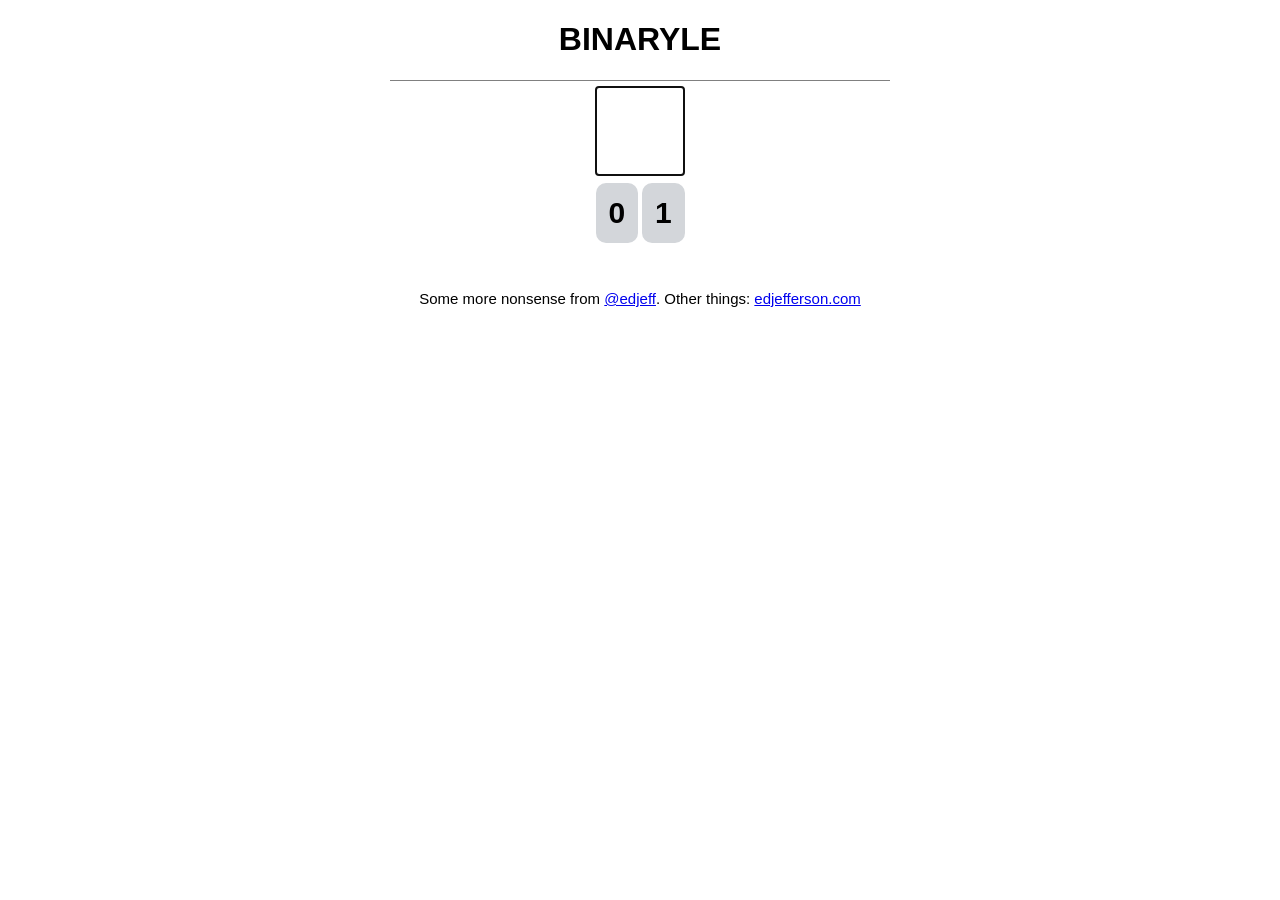
<file: binaryle/index.html>
<!DOCTYPE html>
<!-- saved from url=(0033)https://edjefferson.com/letterle/ -->
<html lang="en" class="js-focus-visible" data-js-focus-visible="">

<head>
  <meta http-equiv="Content-Type" content="text/html; charset=UTF-8">
  <link rel="icon" href="https://edjefferson.com/letterle/favicon.ico">
  <meta name="viewport" content="width=device-width,initial-scale=1">
  <meta name="theme-color" content="#000000">
  <meta name="description" content="A letter game">
  <link rel="apple-touch-icon" href="https://edjefferson.com/letterle/logo192.png">
  <link rel="manifest" href="https://edjefferson.com/letterle/manifest.json">
  <title>Binaryle</title>
  <script async="" src="./Letterle_files/analytics.js"></script>
  <script defer="defer" src="./Letterle_files/main.17fe8982.js"></script>
  <link href="./Letterle_files/main.1a91a727.css" rel="stylesheet">
  <style type="text/css">
    @font-face {
      font-weight: 400;
      font-style: normal;
      font-family: 'Circular-Loom';

      src: url('https://cdn.loom.com/assets/fonts/circular/CircularXXWeb-Book-cd7d2bcec649b1243839a15d5eb8f0a3.woff2') format('woff2');
    }

    @font-face {
      font-weight: 500;
      font-style: normal;
      font-family: 'Circular-Loom';

      src: url('https://cdn.loom.com/assets/fonts/circular/CircularXXWeb-Medium-d74eac43c78bd5852478998ce63dceb3.woff2') format('woff2');
    }

    @font-face {
      font-weight: 700;
      font-style: normal;
      font-family: 'Circular-Loom';

      src: url('https://cdn.loom.com/assets/fonts/circular/CircularXXWeb-Bold-83b8ceaf77f49c7cffa44107561909e4.woff2') format('woff2');
    }

    @font-face {
      font-weight: 900;
      font-style: normal;
      font-family: 'Circular-Loom';

      src: url('https://cdn.loom.com/assets/fonts/circular/CircularXXWeb-Black-bf067ecb8aa777ceb6df7d72226febca.woff2') format('woff2');
    }
  </style>
</head>

<body><noscript>You need to enable JavaScript to run this app.</noscript>
  <div id="root">
    <div class="App">
      <div id="container">
        <div id="topBit">
          <h1>BINARYLE</h1>
        </div>
        <div id="guesses"><input type="text" value="">
          <div class="keyboardRow">
            <div class="letter">0</div>
            <div class="letter">1</div>
          </div>
        </div>
        <div>Credit to this guy:</div>
        <div id="endbit">Some more nonsense from <a href="https://twitter.com/edjeff">@edjeff</a>. Other things: <a
            href="https://edjefferson.com/">edjefferson.com</a></div>
        <div>^i ripped him off</div>
      </div>
    </div>
  </div>
</body>
</html>
</file>
<file: binaryle/Letterle_files/main.1a91a727.css>
body{-webkit-font-smoothing:antialiased;-moz-osx-font-smoothing:grayscale;font-family:-apple-system,BlinkMacSystemFont,Segoe UI,Roboto,Oxygen,Ubuntu,Cantarell,Fira Sans,Droid Sans,Helvetica Neue,sans-serif;margin:0}code{font-family:source-code-pro,Menlo,Monaco,Consolas,Courier New,monospace}.App{align-items:center;display:flex;justify-content:center}#container{width:100%}#endbit{font-size:15px;padding-bottom:.5em;padding-top:3em;text-align:center}#result{padding-left:5%;padding-right:5%}#clip{background-color:#000;margin:0;opacity:0;padding:2vw}#clip,#share{border-radius:5px;color:#fff;font-weight:700}#share{background-color:#6aaa64;font-size:7vw;margin-bottom:8px;margin-top:8px;padding:2%}#endscreen{background-color:#fff;box-shadow:0 0 8px #ccc;flex-direction:column;left:5%;margin:auto;position:fixed;top:250px;width:90%}#endscreen,#topBit{align-items:center;display:flex;justify-content:center}#topBit{border-bottom:1px solid grey}#guesses{flex-direction:column;margin-top:5px}#guesses,.keyboardRow{align-items:center;display:flex;justify-content:center}.keyboardRow{flex-direction:row;margin-bottom:2px;margin-top:2px}.letter{align-items:center;background-color:#d3d6da;border-radius:10px;display:flex;font-size:6vw;font-weight:700;height:12vw;justify-content:center;margin-left:2px;margin-right:2px;width:8.5vw}.wrong{background-color:#787c7e;color:#fff}.right{background-color:#6aaa64;color:#fff}input{border:2px solid #787c7e;box-sizing:border-box}.guess,input{align-items:center;color:#fff;display:flex;font-size:10vw;font-weight:700;height:18vw;justify-content:center;margin-bottom:5px;width:18vw}.guess{background-color:#787c7e}.rightGuess{background-color:#6aaa64}@media only screen and (min-width:500px){#container{width:500px}.guess,input{font-size:50px;height:90px;width:90px}.letter{font-size:30px;height:60px;width:42.5px}#share{font-size:35px}#endscreen{background-color:#fff;box-shadow:0 0 8px #ccc;left:50%;top:250px;-webkit-transform:translateX(-50%);transform:translateX(-50%);width:450px}}
/*# sourceMappingURL=main.1a91a727.css.map*/
</file>
